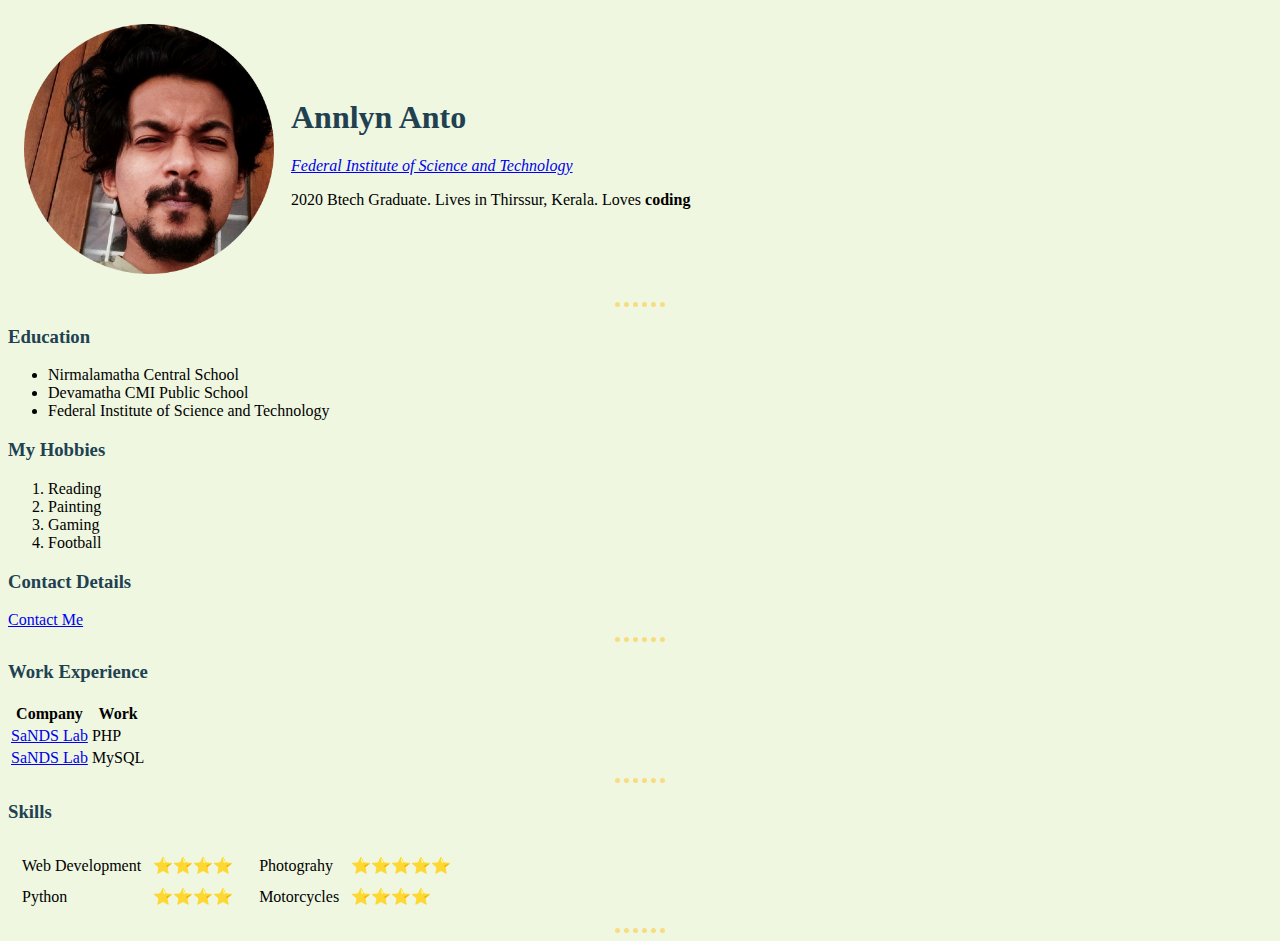
<file: index.html>
<!DOCTYPE html>
<html lang="en" dir="ltr">

<head>
  <meta charset="utf-8">
  <meta name="description:" content="First Site Created">
  <title>Annlyn's Webpage</title>
  <link rel="stylesheet" href="styles.css">

</head>

<body>
  <table cellspacing="15">
    <tr>


      <td><img src="circle-cropped.png" alt="Annlyn dp" width="250" height="250"></td>
      <td>
        <h1>Annlyn Anto</h1>
        <a href="https://www.fisat.ac.in">
          <p><em>Federal Institute of Science and Technology</em></p>
        </a>
        <p>2020 Btech Graduate. Lives in Thirssur, Kerala. Loves <strong>coding</strong></p>
      </td>
    </tr>
  </table>


  <hr>
  <h3>Education</h3>
  <ul>
    <li>Nirmalamatha Central School</li>
    <li>Devamatha CMI Public School</li>
    <li>Federal Institute of Science and Technology</li>
  </ul>
  <h3>My Hobbies</h3>
  <ol>
    <li>Reading</li>
    <li>Painting</li>
    <li>Gaming</li>
    <li>Football</li>
  </ol>
  <h3>Contact Details</h3>
  <a href="contact.html">Contact Me</a>
  <hr>


  <h3>Work Experience</h3>
  <table>
    <thead>
      <th>Company</th>
      <th>Work</th>
    </thead>
    <tbody>
      <td><a href="http://software.sandslab.com/">SaNDS Lab</a></td>
      <td>PHP </td>
      </tr>
      <tr>
        <td><a href="http://software.sandslab.com/">SaNDS Lab</a></td>
        <td>MySQL</td>
      </tr>
    </tbody>
  </table>
  <hr>


  <h3>Skills</h3>
  <table>
    <tr>
      <td>
        <table cellspacing="10">
          <tr>
            <td>Web Development</td>
            <td>&#11088;&#11088;&#11088;&#11088;</td>
          </tr>
          <tr>
            <td>Python</td>
            <td>&#11088;&#11088;&#11088;&#11088;</td>
          </tr>
        </table>

      </td>
      <td>
        <table cellspacing="10">
          <tr>
            <td>Photograhy</td>
            <td>&#11088;&#11088;&#11088;&#11088;&#11088;</td>
          </tr>
          <tr>
            <td>Motorcycles</td>
            <td>&#11088;&#11088;&#11088;&#11088;</td>
          </tr>
        </table>
      </td>
    </tr>
  </table>
  <hr>

</body>

</html>
</file>
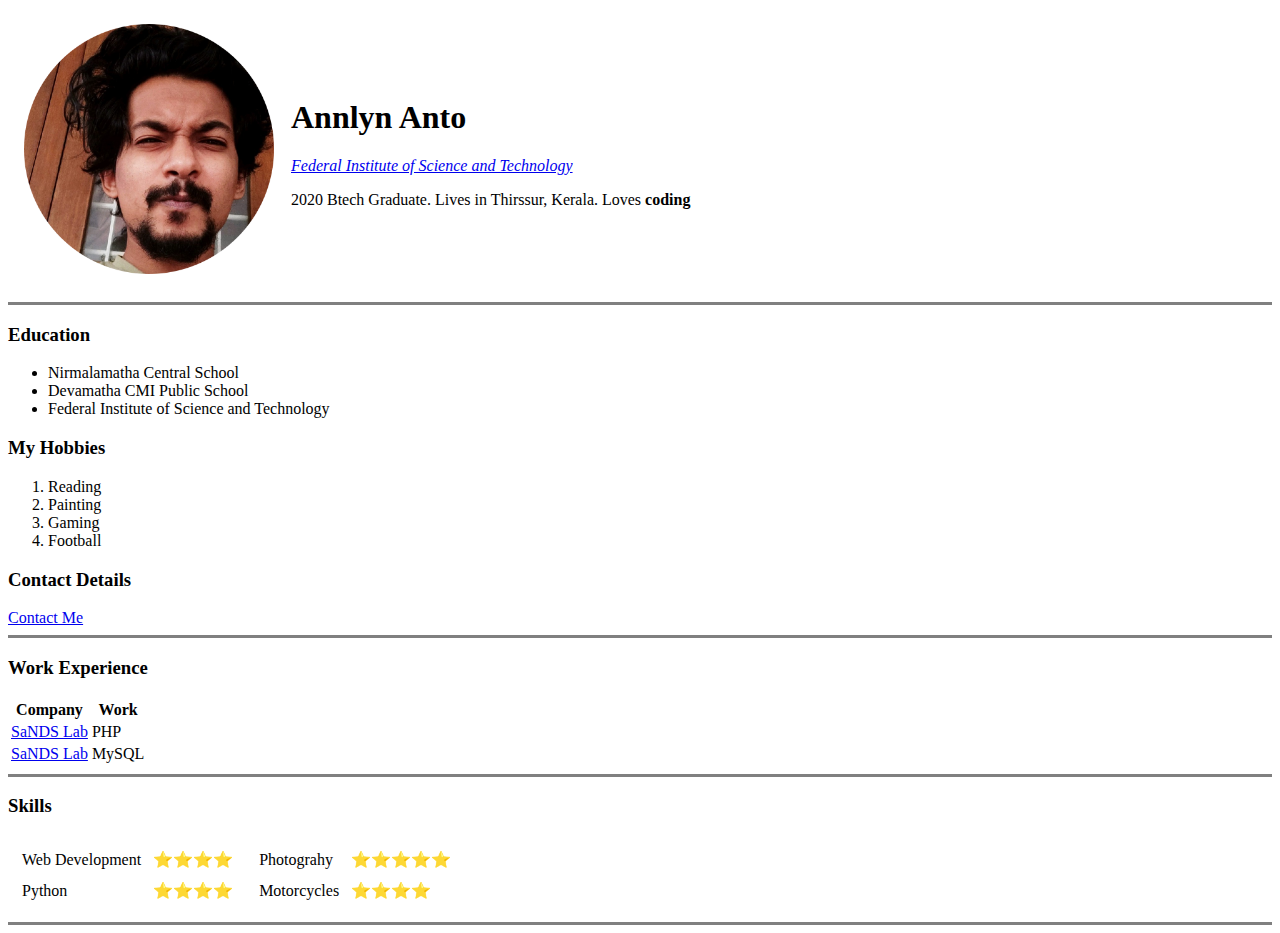
<file: Index.html>
<!DOCTYPE html>
<html lang="en" dir="ltr">

<head>
  <meta charset="utf-8">
  <meta name="description:" content="First Site Created">
  <title>Annlyn's Webpage</title>
</head>

<body>
  <table cellspacing="15">
    <tr>


      <td><img src="circle-cropped.png" alt="Annlyn dp" width="250" height="250"></td>
      <td>
        <h1>Annlyn Anto</h1>
        <a href="https://www.fisat.ac.in">
          <p><em>Federal Institute of Science and Technology</em></p>
        </a>
        <p>2020 Btech Graduate. Lives in Thirssur, Kerala. Loves <strong>coding</strong></p>
      </td>
    </tr>
  </table>


  <hr size="3" noshade>
  <h3>Education</h3>
  <ul>
    <li>Nirmalamatha Central School</li>
    <li>Devamatha CMI Public School</li>
    <li>Federal Institute of Science and Technology</li>
  </ul>
  <h3>My Hobbies</h3>
  <ol>
    <li>Reading</li>
    <li>Painting</li>
    <li>Gaming</li>
    <li>Football</li>
  </ol>
  <h3>Contact Details</h3>
  <a href="contact.html">Contact Me</a>
  <hr size="3" noshade>


  <h3>Work Experience</h3>
  <table>
    <thead>
      <th>Company</th>
      <th>Work</th>
    </thead>
    <tbody>
      <td><a href="http://software.sandslab.com/">SaNDS Lab</a></td>
      <td>PHP </td>
      </tr>
      <tr>
        <td><a href="http://software.sandslab.com/">SaNDS Lab</a></td>
        <td>MySQL</td>
      </tr>
    </tbody>
  </table>
  <hr size="3" noshade>


  <h3>Skills</h3>
  <table>
    <tr>
      <td>
        <table cellspacing="10">
          <tr>
            <td>Web Development</td>
            <td>&#11088;&#11088;&#11088;&#11088;</td>
          </tr>
          <tr>
            <td>Python</td>
            <td>&#11088;&#11088;&#11088;&#11088;</td>
          </tr>
        </table>

      </td>
      <td>
        <table cellspacing="10">
          <tr>
            <td>Photograhy</td>
            <td>&#11088;&#11088;&#11088;&#11088;&#11088;</td>
          </tr>
          <tr>
            <td>Motorcycles</td>
            <td>&#11088;&#11088;&#11088;&#11088;</td>
          </tr>
        </table>
      </td>
    </tr>
  </table>
  <hr size="3" noshade>

</body>

</html>
</file>
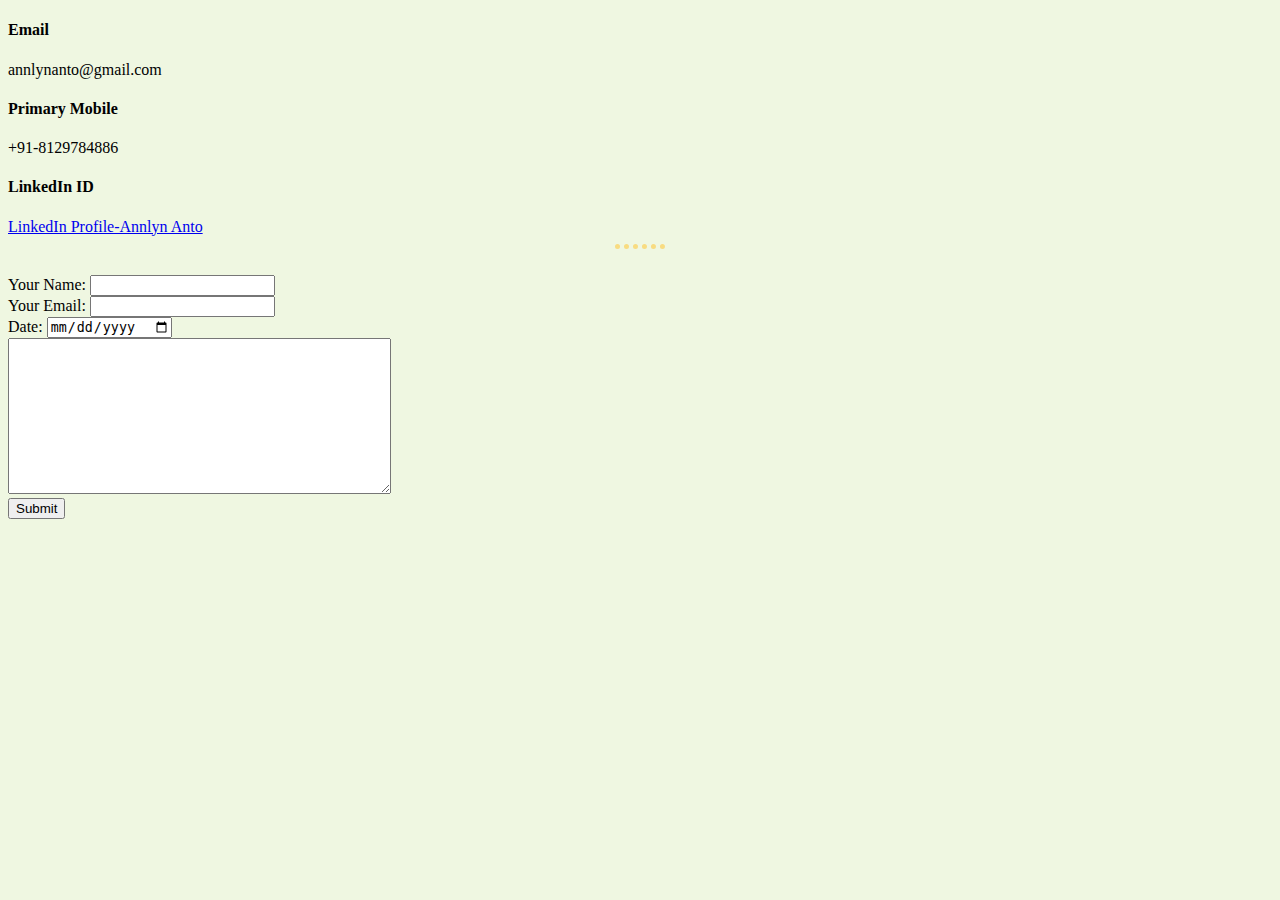
<file: contact.html>
<!DOCTYPE html>
<html lang="en" dir="ltr">
  <head>
    <meta charset="utf-8">
    <title>Contact Details</title>
    <link rel="stylesheet" href="styles.css"
  </head>
  <body>
    <h4>Email</h4>
    <p>annlynanto@gmail.com</p>
    <h4>Primary Mobile</h4>
    <p>+91-8129784886</p>
    <h4>LinkedIn ID</h4>
    <a href="https://www.linkedin.com/in/annlyn-anto-52383b1b6/">LinkedIn Profile-Annlyn Anto</a>
    <hr>
    <br>
    <form action="mailto:annlynanto@gmail.com" method="post" enctype="text/plain">
      <label>Your Name: </label>
      <input type="text" name="yourName" value=""><br>
      <label>Your Email: </label>
      <input type="email" name="yourEmail" value=""><br>
      <label>Date:</label>
      <input type="date" name="subDate" value=""><br>
      <textarea name="Msg" rows="10" cols="45"></textarea><br>
      <input type="submit" name="">

    </form>
  </body>
</html>
</file>
<file: styles.css>
body {
  background-color: #EFF7E1;
}

h1,h3{
  color: #214151
}


hr
{
  width:4%;
  height: 0;
  border-style: dotted none none;
  border-width: 5px;
  border-color: #F8DC81;
}
</file>
